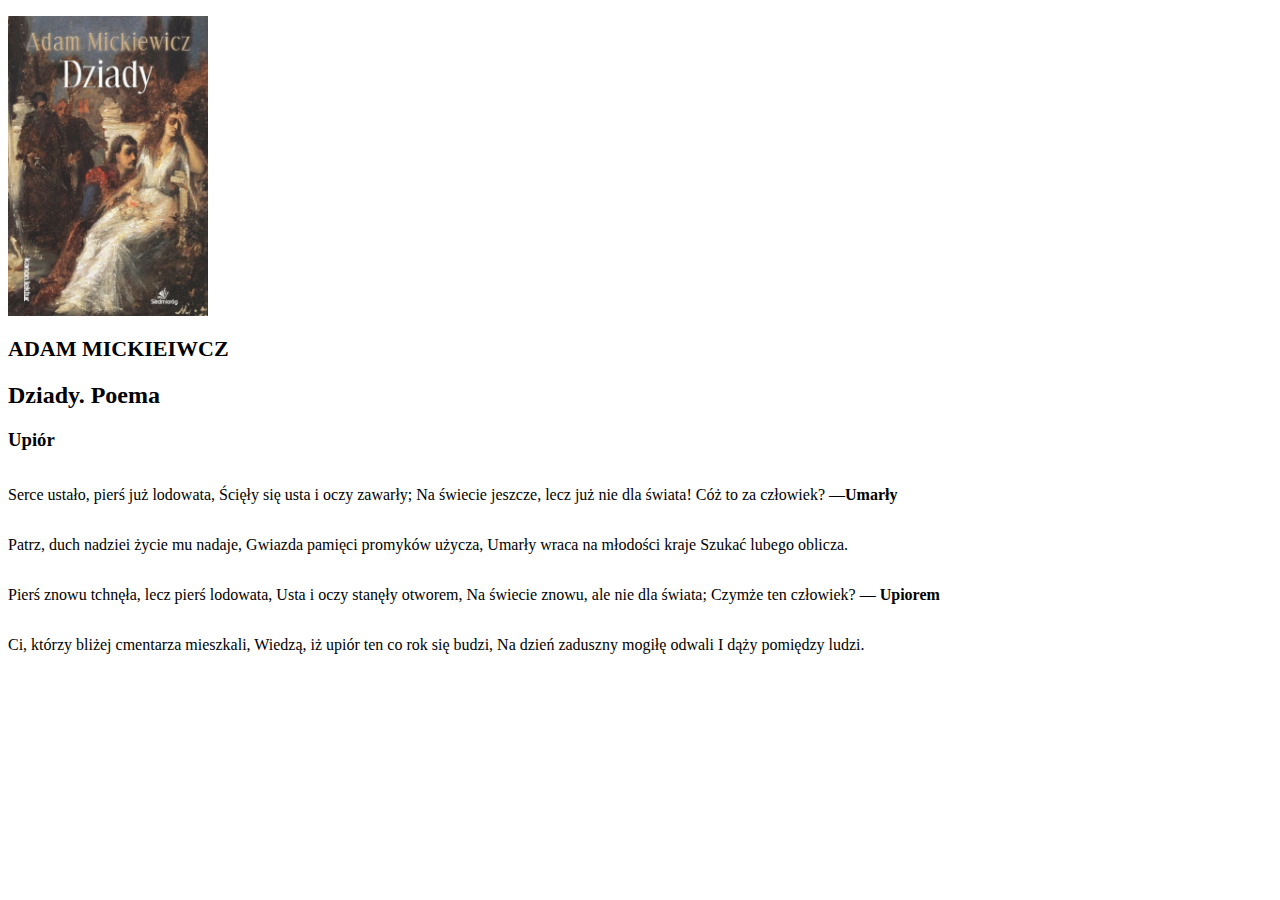
<file: index.html>
<!DOCTYPE html>
<html lang="en">

<head>
    <meta charset="UTF-8">
    <meta name="viewport" content="width=device-width, initial-scale=1.0">
    <title>Adam Mickiewicz</title>
    <link rel="stylesheet" href="app.css">
</head>

<body>
    <p>
        <a href="https://www.google.pl/imghp?hl=pl" target="_blank">
            <img src="T268299.jpg" alt="Dziady" width="200" height="300" Adam Mickiewicz>
        </a>
    <h1>Adam Mickieiwcz</h1>
    <h2>Dziady. Poema</h2>
    <h3>Upiór</h3>

    </p>

    <div>
        Serce ustało, pierś już lodowata,
        Ścięły się usta i oczy zawarły;
        Na świecie jeszcze, lecz już nie dla świata!
        Cóż to za człowiek? —<span>Umarły</span>
    </div>

    <div>
        Patrz, duch nadziei życie mu nadaje,
        Gwiazda pamięci promyków użycza,
        Umarły wraca na młodości kraje
        Szukać lubego oblicza.</div>

    <div>
        Pierś znowu tchnęła, lecz pierś lodowata,
        Usta i oczy stanęły otworem,
        Na świecie znowu, ale nie dla świata;
        Czymże ten człowiek? — <span>Upiorem</span></div>
    <div>
        Ci, którzy bliżej cmentarza mieszkali,
        Wiedzą, iż upiór ten co rok się budzi,
        Na dzień zaduszny mogiłę odwali
        I dąży pomiędzy ludzi.</div>
</body>

</html>
</file>
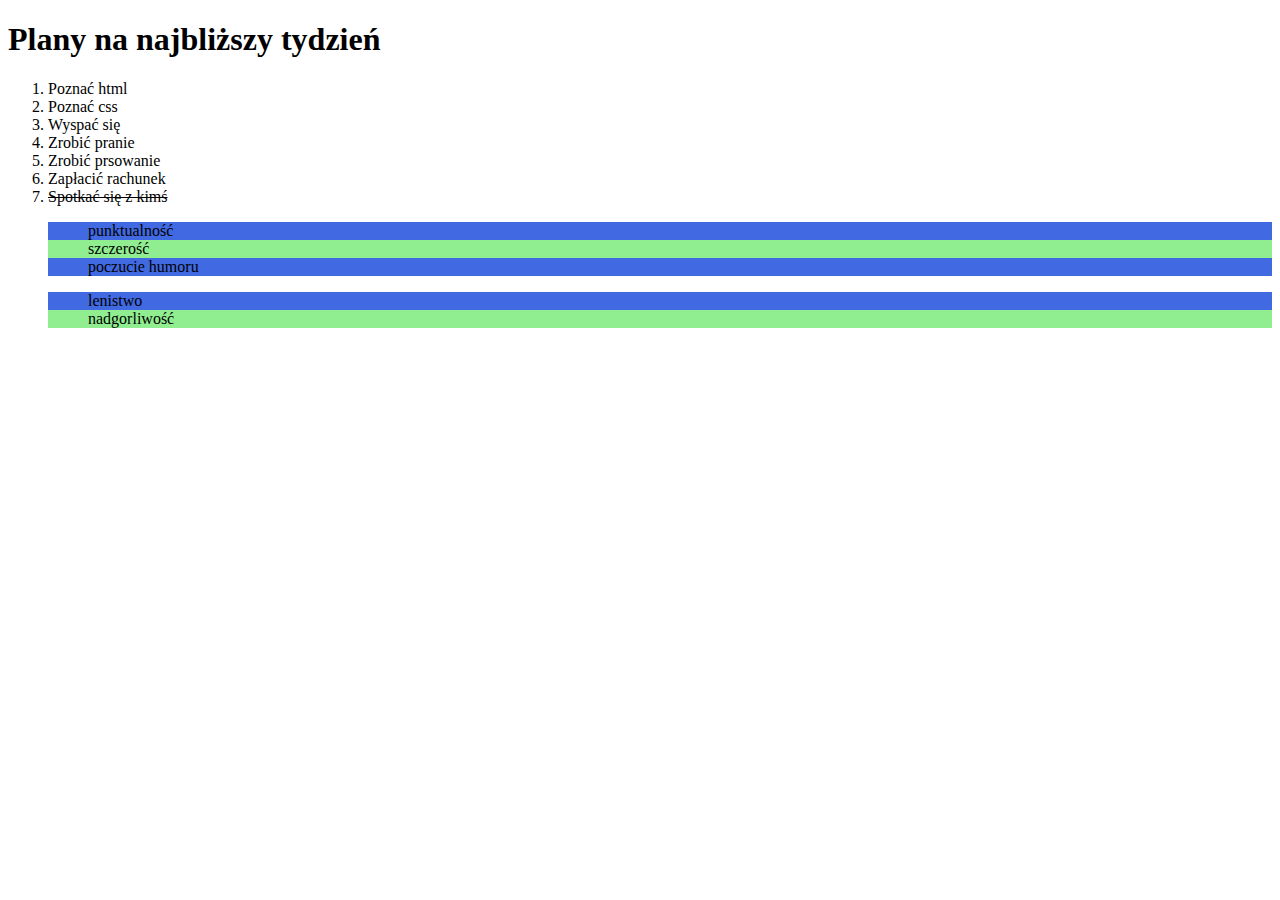
<file: index1.html>
<!DOCTYPE html>
<html lang="en">

<head>
    <meta charset="UTF-8">
    <meta name="viewport" content="width=device-width, initial-scale=1.0">
    <title>Document</title>
    <link rel="stylesheet" href="app1.css">
</head>

<body>
    <h1>Plany na najbliższy tydzień</h1>
    <ol class="spotkac">
        <li> Poznać html</li>
        <li> Poznać css</li>
        <li> Wyspać się</li>
        <li> Zrobić pranie</li>
        <li> Zrobić prsowanie</li>
        <li> Zapłacić rachunek</li>
        <li> Spotkać się z kimś</li>
    </ol>

    <ul class="mocne">
        <ul>punktualność</ul>
        <ul>szczerość</ul>
        <ul>poczucie humoru</ul>
    </ul>
    <ul class="słabe">
        <ul>lenistwo</ul>
        <ul>nadgorliwość</ul>
    </ul>
</body>

</html>
</file>
<file: app.css>
h1 {
    font-size: 22px;
    font-weight: 700;
    text-transform: uppercase;
}

div {
    text-align: left;
    line-height: 50px;
}

span {
    font-weight: 700;
}
</file>
<file: app1.css>
.spotkac :last-child {
    text-decoration: line-through;
}

.słabe ul:nth-child(even) {
    background-color: lightgreen;
}

.słabe ul:nth-child(odd) {
    background-color: royalblue
}

.mocne ul:nth-child(even) {
    background-color: lightgreen;
}

.mocne ul:nth-child(odd) {
    background-color: royalblue
}
</file>
